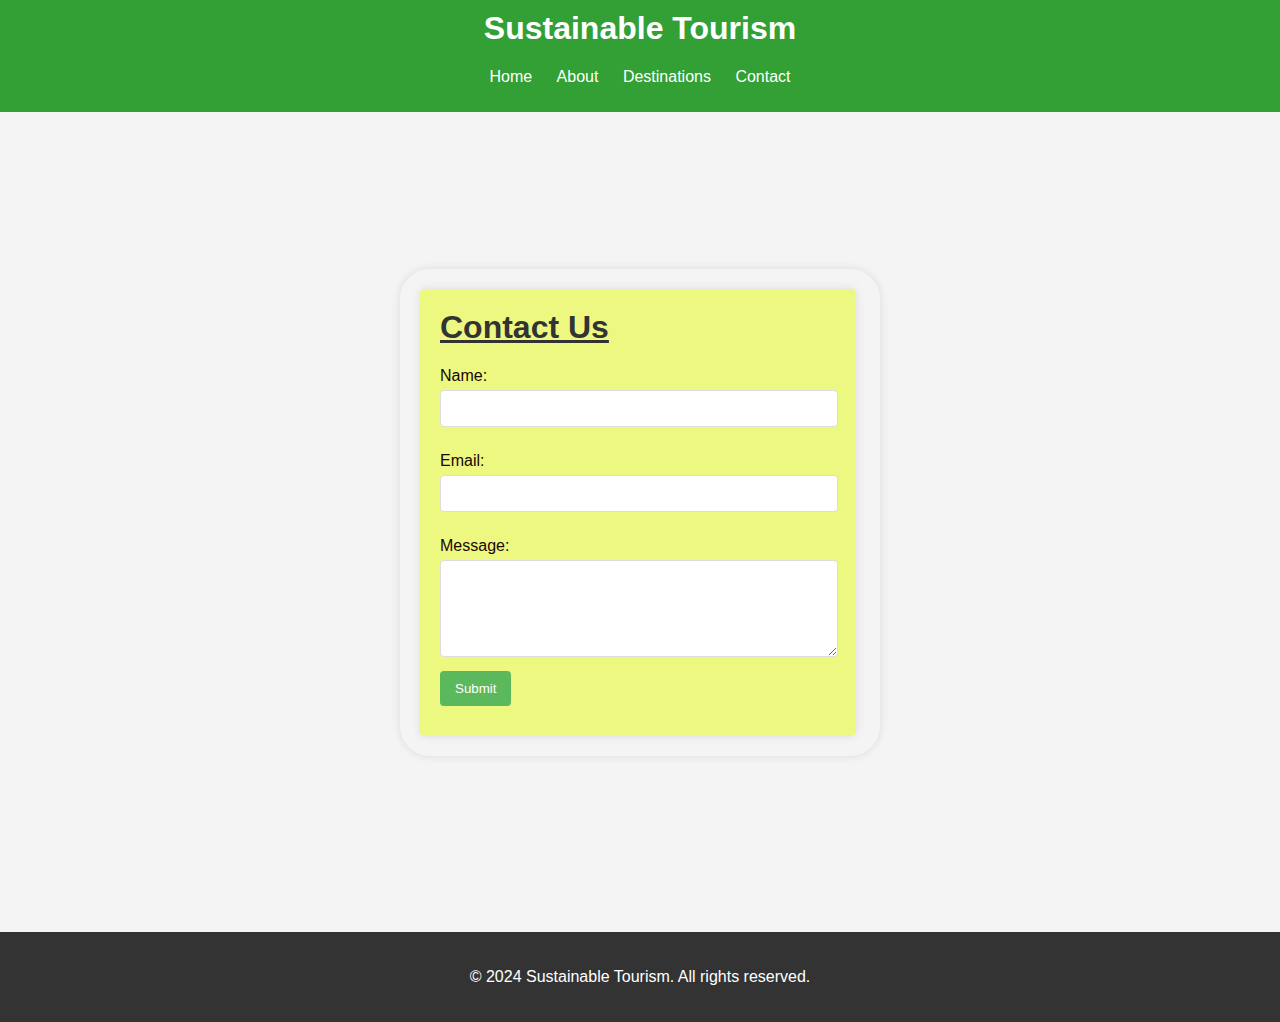
<file: contact.html>
<!DOCTYPE html>
<html lang="en">
<head>
    <meta charset="UTF-8">
    <meta name="viewport" content="width=device-width, initial-scale=1.0">
    <title>Sustainable Tourism - Contact</title>
    <link rel="stylesheet" href="styles/styles.css">
    </head>
<body>
    <header>
        <h1 id="xyz">Sustainable Tourism</h1>
        <nav>
            <ul>
                <li><a href="index.html">Home</a></li>
                <li><a href="about.html">About</a></li>
                <li><a href="destinations.html">Destinations</a></li>
                <li><a href="contact.html">Contact</a></li>
            </ul>
        </nav>
    </header>
    <main>
        <section id="cont" style="background-color:#f4f4f4;">
            <body >
                <div class="contact-form">
                    <h1>Contact Us</h1>
                    <form  method="POST" id="contactForm">
                        <label for="name">Name:</label>
                        <input type="text" id="name" name="name" required>
                        
                        <label for="email">Email:</label>
                        <input type="email" id="email" name="email" required>
                        
                        <label for="message">Message:</label>
                        <textarea id="message" name="message" rows="5" required></textarea>
                        
                        <button type="submit">Submit</button>
                    </form>
                    <div id="formMessage" class="form-message"></div>
                </div>
                <script src="scripts/script.js"></script>
            </body>
           
        </section>
    </main>
    <footer>
        <p>&copy; 2024 Sustainable Tourism. All rights reserved.</p>
    </footer>
</body>
</html>
</file>
<file: styles/styles.css>
body {
    font-family: Arial, sans-serif;
    margin: 0;
    padding: 0;
    background-color: #f4f4f4;
}

header {
    background-color: #32a035;
    color: white;
    padding: 10px 0;
    text-align: center;
}

nav ul {
    list-style-type: none;
    padding: 0;
}

nav ul li {
    display: inline;
    margin: 0 10px;
}

nav ul li a {
    color: white;
    text-decoration: none;
}

main {
    padding: 20px;
}

section {
    padding: 20px;
    margin: 20px;
    background-color: white;
    border-radius: 8px;
    box-shadow: 0 0 10px rgba(0, 0, 0, 0.1);
}

footer {
    background-color: #333;
    color: white;
    text-align: center;
    padding: 20px 0;
    margin-top: 20px;
}
.destination1  {
   display: inline-flex;
   width: 100px;
   height: 250px;
   gap: 20px;
   /* width: ; */
}
.destination2  {
    display: inline-flex;
    width: 100px;
    height: 275px;
    gap: 20px;
    /* width: ; */
 }
 h2,h3,h1{
    text-decoration: underline;
 }
 section{
    background-color: #ecf87f;
 }
 .destination3 {
    display: inline-flex;
    width: 100px;
    height: 275px;
    gap: 20px;
    /* width: ; */
 }
#sec2{
    display:inline-flex;
    gap: 15px;
    font-size: 35px;
}
.contact-form {
    background: #ecf87f;
    padding: 20px;
    border-radius: 5px;
    box-shadow: 0 0 10px rgba(0, 0, 0, 0.1);
    width: 400px;
    max-width: 90%;
}

h1 {
    margin-top: 0;
    color: #333;
}

label {
    display: block;
    margin: 15px 0 5px;
    color: #1d0606;
}

input[type="text"],
input[type="email"],
textarea {
    width: 95%;
    padding: 10px;
    margin-bottom: 10px;
    border: 1px solid #ddd;
    border-radius: 4px;
}

button {
    background-color: #5cb85c;
    color: white;
    padding: 10px 15px;
    border: none;
    border-radius: 4px;
    cursor: pointer;
}

button:hover {
    background-color: #4cae4c;
}

.form-message {
    margin-top: 10px;
    color: #d9534f;
}
main {
    display: flex; 
    justify-content: center; /* Center horizontally */
    align-items: center; /* Center vertically */
    min-height: calc(100vh - 140px); /* Full height minus header and footer */
    padding: 20px;
}

.contact-form {
    background: #ecf87f;
    padding: 20px;
    border-radius: 5px;
    box-shadow: 0 0 10px rgba(0, 0, 0, 0.1);
    width: 400px;
    max-width: 90%;
    /* margin: auto;  This is no longer needed */
}
#xyz{
    color: white;
    text-decoration: none;
}
#cont{
    border-radius: 30px;
}
.destination4{
    display: inline-flex;
   width: 100px;
   height: 290px;
   gap: 20px;
}
.destination5{
    display: inline-flex;
   width: 100px;
   height: 290px;
   gap: 20px;
}
</file>
